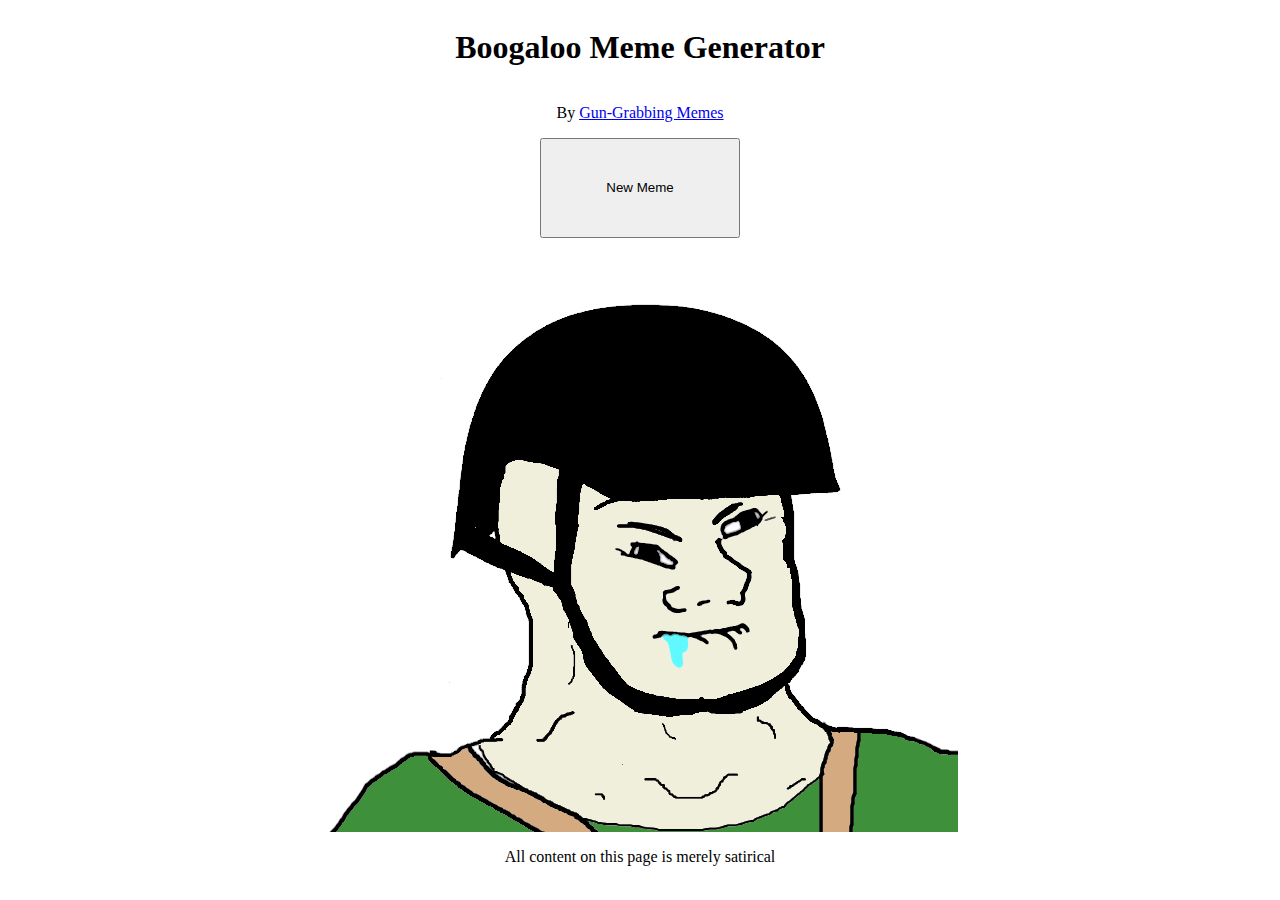
<file: boogmemegenerator/index.html>
<head>
<title>Boogaloo Meme Generator</title>
<style>
div {
  margin: 0 auto;
}
</style>
<script>
            var word1, word2, word3, word4, word5;
            word1 = ["ATF", "fed bois", "alphabet bois", "fudds", "SWAT cops", "bootlickers", "National Guard bois", "platoon of National Guardsmen", "alphabet soup bois", "cops", "steppers", "squad of fat cops", "Montgomery County Police Department", "UN gun confiscation task force", "FBI", "California State Police", "blue bois", "LAPD", "team of morbidly obese deputies", "thin blue liners"];
            word2 = ["are kicking down your door", "are executing a red flag order", "shoot your doggo", "start confiscating guns", "stack up on your Mom's house where you live in the basement", "come to seize your tendies", "order you to come out and surrender", "start going door-to-door", "lay siege on your house", "breach your Mom's basement", "try to arrest you", "execute a search warrant", "try to seize your HiPoint collection", "try to confiscate your 3D printed bottle openers", "have you cornered in your Mom's basement", "set off the door breaching charge", "raid your house at 4AM", "try to serve you a warrant for your arrest", "try to red flag you because of an edgy and cringe meme you made on iFunny", "throw flashbangs through your bedroom window"];
            word3 = ["throw up your hands and surrender", "make yet another stale boogaloo meme", "deploy the claymore roomba", "livestream and lie about it on Instagram to get attention", "put on your shitty Chinese LARP gear", "point your gun at your benis", "pull out your Anderson", "start furiously masturbating", "hose them down with your illegally modified AR", "call for QRF backup from randos on Facebook", "start selling boog merch online as a quick money grab", "take cover behind your kevlar waifu pillow", "dual-wield your PSA and your Glock", "bayonet charge them with your Mosin Nagant", "give up easily because you only own airsoft", "get to a defensive position", "light up the molotov cocktails", "whip out your illegal machine gun", "bust out the ghost guns", "dual-wield your yeet cannons", "get to your rooftop machinegun nest", "bust out your 3d printed RPG launcher", "signal the start of the boog", "turn on your night vision", "signal the boogboi QRF team"];
            word4 = ["cry like a little bitch", "flex your hawaiian shirt", "snort cocaine", "screech autistically", "scream 'FOR DUNCAN LEMP'", "set off the tannerite boobytraps", "ask your mom for more chicken tendies", "shit your pants", "go out in a blaze of glory", "say goodbye to your pillow waifu", "get clapped in 0.42 seconds", "get lit up like a Christmas tree", "fall into your own punji stick pit", "get friendly-fired by your boogboi battle buddy", "pie the corners like a tacticool operator", "accidentally shoot yourself", "get shot in the dick", "actually survive the firefight", "frantically set up a IG livestream", "DM boog pages asking for help", "somehow manage to make it out alive", "get extremely lucky with headshots", "put a round in your leg from your SERPA holster", "catch a frag grenade in the nuts", "get yeeted by a single M193 round because you cheaped out on armor", "get tazed on the dick", "wipe out the entire team", "accidentally shoot your battle buddy", "suffer an asthma attack", "find out none of your shit works"];
            word5 = ["playing BFG Division on the Amazon Echo", "Fortnite Dancing the entire time", "eating ass", "making yet another boogaloo side quest meme", "bleeding out on your Mom's carpet", "having a raging boner", "Fortunate Son plays in the background", "everyone laugh reacts on your livestream", "cumming on your gun", "setting off your suicide vest", "buying some shitty armor off Wish like a true Poor", "screaming 'I DO NOT CONSENT' ad nauseum", "watching a DemoRanch video", "the neighboring Karens file a noise complaint", "realizing that maybe this wasn't such a good idea after all", "no one comes to your aid because the boog movement is a joke", "realizing that being politically involved with a good 2A org was probably a better idea than just being an edgy LARPer the whole time", "hearing an old guy screaming 'SNAKE? SNAKE??? SNAAAAAAAAAAAKE!!!!' from your Baofeng", "tripping balls because you weren't sure if the pills you took were meth, ecstacy, DMT, or your Dad's viagra", "other boogbois call you a fed and a false flagger on Instagram", "bleeding out because you bought a Recon Medical Tourniquet instead of a real CAT Tourniquet", "regretting that you never took a proper Stop the Bleed course", "trying to clear a malfunction from your PSA", "frantically thinking of yet another boring boogaloo meme", "flexing on other Poors", "the team of 'QRF' boogbois stand in the distance livestreaming the entire thing", "watching one more Paul Harrell episode", "screaming 'NOTICE ME SENPAI!!!!'", "wondering if Flannel Daddy will never notice you", "wondering if your boog meme will ever get featured in a Gun Meme Review episode on Brandon Herrera's channel", "sending a DM to Gun-Grabbing Memes calling him a paid shill and a fed", "screaming 'jUsT aS gUUUUUUd'", "realizing that you are already DEAD AND IN VAN HALEN, BORTHER!", "wondering if this will get you upcummies on Reddit", "shoving 5 scoops of pre-workout directly into your mouth"];

            function sentence() {
              var rand1 = Math.floor(Math.random() * 20);
              var rand2 = Math.floor(Math.random() * 20);
              var rand3 = Math.floor(Math.random() * 25);
              var rand4 = Math.floor(Math.random() * 30);
              var rand5 = Math.floor(Math.random() * 35);
              var rand6 = Math.floor(Math.random() * 10);

              var content = "When the " + word1[rand1] + " " + word2[rand2] + " so you " + word3[rand3] + " and " + word4[rand4] + " while " + word5[rand5] + ".";

              document.getElementById('sentence').innerHTML = "&quot;" + content + "&quot;";
            };
            sentence();
</script>
</head>
<body>
<div style="box-sizing:border-box;display:flex;justify-content:center;align-items:center">
  <h1>Boogaloo Meme Generator</h1>
</div>
<div style="box-sizing:border-box;display:flex;justify-content:center;align-items:center">
  <p>By <a href="http://www.facebook.com/gungrabbingmemes">Gun-Grabbing Memes</a></p>
</div>
<div style="box-sizing:border-box;display:flex;justify-content:center;align-items:center">
  <button style="width:200px;height:100px;" onclick="sentence()">New Meme</button>
</div>
<div style="box-sizing:border-box;display:flex;justify-content:center;align-items:center;">
  <font size="7"><p id="sentence"></p></font>
</div>
<div style="box-sizing:border-box;display:flex;justify-content:center;align-items:center">
  <img src="boog.png"></img>
</div>
<div style="box-sizing:border-box;display:flex;justify-content:center;align-items:center">
  <p>All content on this page is merely satirical</p>
</div>
</body>
</html>
</file>
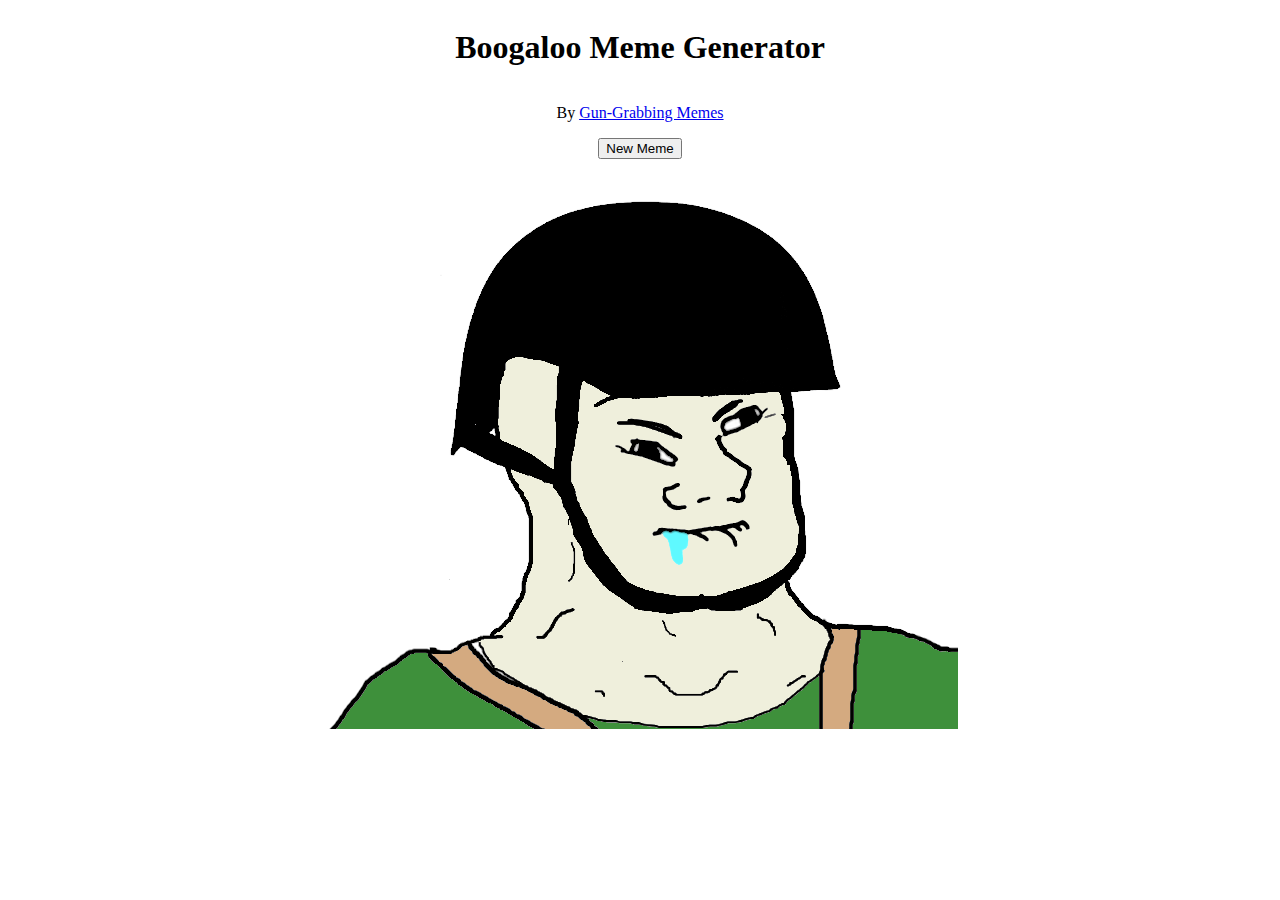
<file: boogmemegenerator/EWppvy.html>
<head>
<title>Boogaloo Meme Generator</title>
<style>

</style>
<script>
            var word1, word2, word3, word4, word5;
            word1 = ["ATF", "fed bois", "alphabet bois", "fudds", "SWAT team", "bootlickers", "National Guard", "Karens", "boomers", "cops"];
            word2 = ["are kicking down your door", "are executing a red flag order", "shoot your doggo", "start confiscating guns", "stack up on your Mom's house where you live in the basement", "come to seize your tendies", "order you to come out and surrender", "start going door-to-door", "lay siege on your house", "breach your Mom's basement"];
            word3 = ["throw up your hands and surrender", "make yet another stale boogaloo meme", "deploy the claymore roomba", "livestream and lie about it on Instagram to get attention", "put on your shitty Chinese LARP gear", "point your gun at your benis", "pull out your Anderson", "start furiously masturbating", "hose them down with your illegally modified AR", "call for QRF backup from randos on Facebook"];
            word4 = ["cry like a little bitch", "flex your hawaiian shirt", "snort cocaine", "screech autistically", "scream 'FOR DUNCAN LEMP'", "set off the tannerite boobytraps", "ask your mom for more chicken tendies", "shit your pants", "go out in a blaze of glory", "say goodbye to your pillow waifu"];
            word5 = ["playing BFG Division on the Amazon Echo", "Fortnite Dancing the entire time", "eating ass", "making yet another boogaloo side quest meme", "bleeding out on your Mom's carpet", "having a raging boner", "Fortunate Son plays in the background", "people laugh react on your livestream", "cumming on your gun", "setting off your suicide vest"];

            function sentence() {
              var rand1 = Math.floor(Math.random() * 10);
              var rand2 = Math.floor(Math.random() * 10);
              var rand3 = Math.floor(Math.random() * 10);
              var rand4 = Math.floor(Math.random() * 10);
              var rand5 = Math.floor(Math.random() * 10);
              var rand6 = Math.floor(Math.random() * 10);

              var content = "When the " + word1[rand1] + " " + word2[rand2] + " so you " + word3[rand3] + " and " + word4[rand4] + " while " + word5[rand5] + ".";

              document.getElementById('sentence').innerHTML = "&quot;" + content + "&quot;";
            };
            sentence();
</script>
</head>
<body>
<div style="box-sizing:border-box;display:flex;justify-content:center;align-items:center">
  <h1>Boogaloo Meme Generator</h1>
</div>
<div style="box-sizing:border-box;display:flex;justify-content:center;align-items:center">
  <p>By <a href="http://www.facebook.com/gungrabbingmemes">Gun-Grabbing Memes</a></p>
</div>
<div style="box-sizing:border-box;display:flex;justify-content:center;align-items:center">
  <button style="" onclick="sentence()">New Meme</button>
</div>
<div style="box-sizing:border-box;display:flex;justify-content:center;align-items:center;">
  <font size="5"><p id="sentence"></p></font>
</div>
<div style="box-sizing:border-box;display:flex;justify-content:center;align-items:center">
  <img src="boog.png"></img>
</div>
</body>
</html>
</file>
